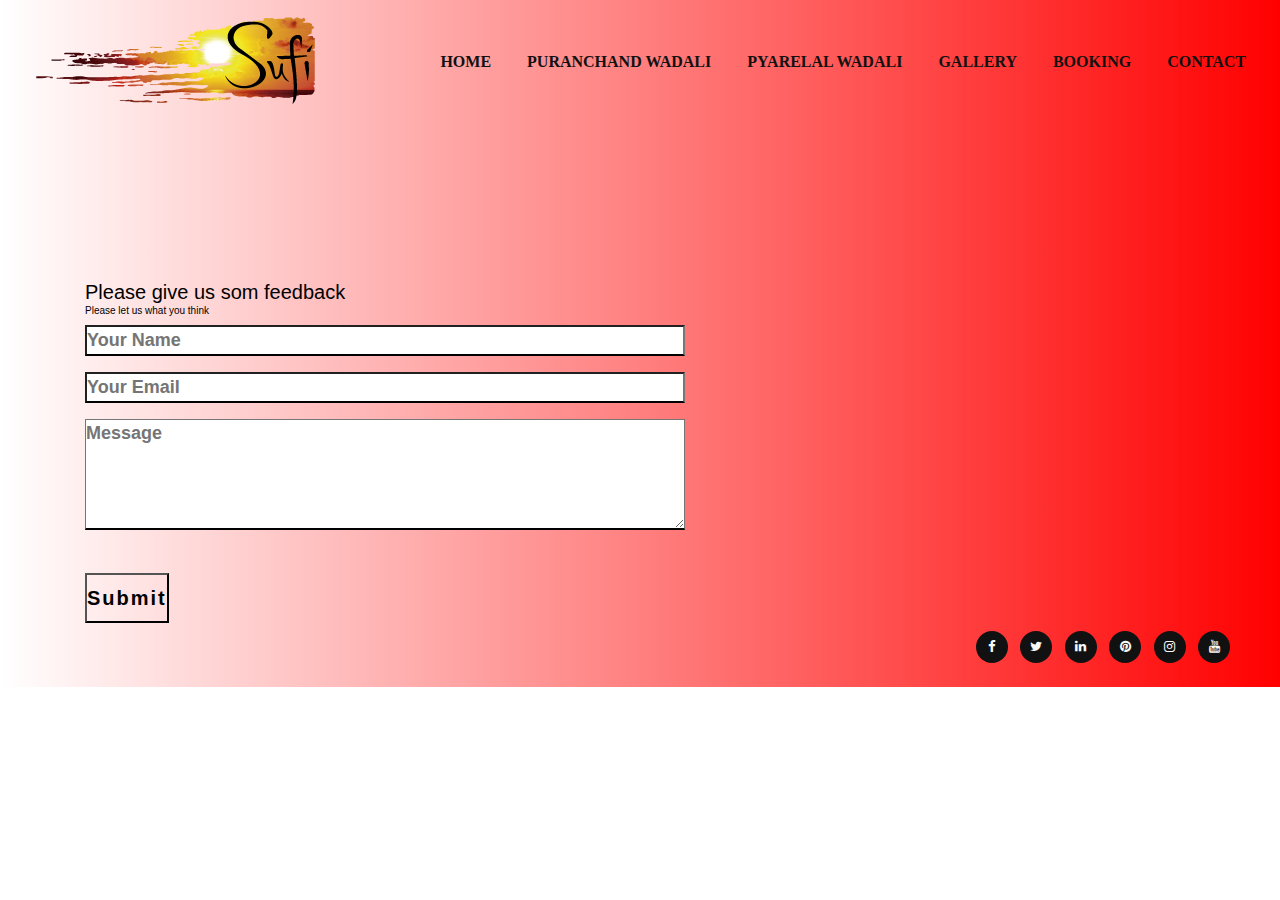
<file: contact.html>
<!DOCTYPE html>
<html lang="en">
<head>
    <meta charset="UTF-8">
    <meta name="viewport" content="width=device-width, initial-scale=1.0">
    <meta http-equiv="X-UA-Compatible" content="ie=edge">
    <link rel="stylesheet" href="style.css" type="text/css" />
    <link rel="stylesheet" href="https://stackpath.bootstrapcdn.com/bootstrap/4.3.1/css/bootstrap.min.css" integrity="sha384-ggOyR0iXCbMQv3Xipma34MD+dH/1fQ784/j6cY/iJTQUOhcWr7x9JvoRxT2MZw1T" crossorigin="anonymous">
    <script src="https://code.jquery.com/jquery-3.3.1.slim.min.js" integrity="sha384-q8i/X+965DzO0rT7abK41JStQIAqVgRVzpbzo5smXKp4YfRvH+8abtTE1Pi6jizo" crossorigin="anonymous"></script>
<script src="https://cdnjs.cloudflare.com/ajax/libs/popper.js/1.14.7/umd/popper.min.js" integrity="sha384-UO2eT0CpHqdSJQ6hJty5KVphtPhzWj9WO1clHTMGa3JDZwrnQq4sF86dIHNDz0W1" crossorigin="anonymous"></script>
<script src="https://stackpath.bootstrapcdn.com/bootstrap/4.3.1/js/bootstrap.min.js" integrity="sha384-JjSmVgyd0p3pXB1rRibZUAYoIIy6OrQ6VrjIEaFf/nJGzIxFDsf4x0xIM+B07jRM" crossorigin="anonymous"></script>
    <link rel="stylesheet" href="https://stackpath.bootstrapcdn.com/font-awesome/4.7.0/css/font-awesome.min.css" type="text/css" />
   
    <title>Wadali Bros</title>
    
    
</head>
<body>
    
   <section id=" nav-bar" >
  <nav class="navbar navbar-expand-lg navbar-light">
  <a class="navbar-brand" href="index.html"><img src="images/Logo-sufi.png"></a>
  
  <button class="navbar-toggler" type="button" data-toggle="collapse" data-target="#navbarNav" 
  aria-controls="navbarNav" aria-expanded="false" aria-label="Toggle navigation">
    <i class="fa fa-bars"></i>
  </button>
  
  <div class="collapse navbar-collapse" id="navbarNav">
    <ul class="navbar-nav ml-auto">
      
      <li class="nav-item">
        <a class="nav-link" href="index.html">HOME</a>
      </li>
      <li class="nav-item">
        <a class="nav-link" href="puran.html">PURANCHAND WADALI</a>
      </li>
      <li class="nav-item">
        <a class="nav-link" href="pyare.html">PYARELAL WADALI</a>
      </li>
      <li class="nav-item">
        <a class="nav-link" href="gallery.html">GALLERY</a>
      </li>
      <li class="nav-item">
        <a class="nav-link" href="book.html">BOOKING</a>
      </li>
      <li class="nav-item">
        <a class="nav-link" href="contact.html">CONTACT</a>
      </li>
    </ul>
  </div>
</nav>
    </section>
    
    <!-----------------banner--------------------->
  
   <section id= "banner" >
    <div class="container">
      <div class="row">
        <div class="col-md-6">
            <div class="contact-form">
                <h1>Please give us som feedback</h1>
                <h2>Please let us what you think</h2>
                
            </div>
            
            <div class="contact">
                <form>
                    <input type="text" name="Your name" class="formcontrol" placeholder="Your Name" required>
                    <br>
                    <input type="email" email="your email" class="formcontrol" placeholder="Your Email" required>
                    <br>
                   
                    <textarea name="message" class="formcontrol" placeholder="Message" rows="4" required></textarea>
                    <br>
                    
                     <input type="submit" class="formcontrol1 "value="Submit"/>
                </form>
            </div>
                        </div>
            </div>
            </div>
            </section>
    
  <footer class="mainfooter">
    <div class="foot" ml-auto>
                <h5 class="uppercase general-sub"></h5>
                <ul class="list-inline social-links">
                    <li class="list-inline-item">
                        <a target="_blank" href="https://www.facebook.com/thewadalibrothers/">
                            <i class="fa fa-facebook" aria-hidden="true"></i>
                            <span class="sr-only">Facebook</span>
                        </a>
                    </li>
                    <li class="list-inline-item">
                        <a target="_blank" href="https://twitter.com/wadalibrothers?lang=en">
                            <i class="fa fa-twitter" aria-hidden="true"></i>
                            <span class="sr-only">Twitter</span>
                        </a>
                    </li>
                    <li class="list-inline-item">
                        <a target="_blank" href="https://in.linkedin.com/in/wadali-brothers-322633147">
                            <i class="fa fa-linkedin" aria-hidden="true"></i>
                            <span class="sr-only">LinkedIn</span>
                        </a>
                    </li>
                    <li class="list-inline-item">
                        <a target="_blank" href="https://in.pinterest.com/wadalibrothers/">
                            <i class="fa fa-pinterest" aria-hidden="true"></i>
                            <span class="sr-only">Pinterest</span>
                        </a>
                    </li>
                    <li class="list-inline-item">
                        <a target="_blank" href="https://www.instagram.com/explore/tags/wadalibrothers/">
                            <i class="fa fa-instagram" aria-hidden="true"></i>
                            <span class="sr-only">Instagram</span>
                        </a>
                    </li>
                    <li class="list-inline-item">
                        <a target="_blank" href="https://www.youtube.com/watch?v=tL5sYdlk20I">
                            <i class="fa fa-youtube" aria-hidden="true"></i>
                            <span class="sr-only">YouTube</span>
                        </a>
                    </li>
                </ul>
            </div>
    
    </footer>
</body>
</html>
</file>
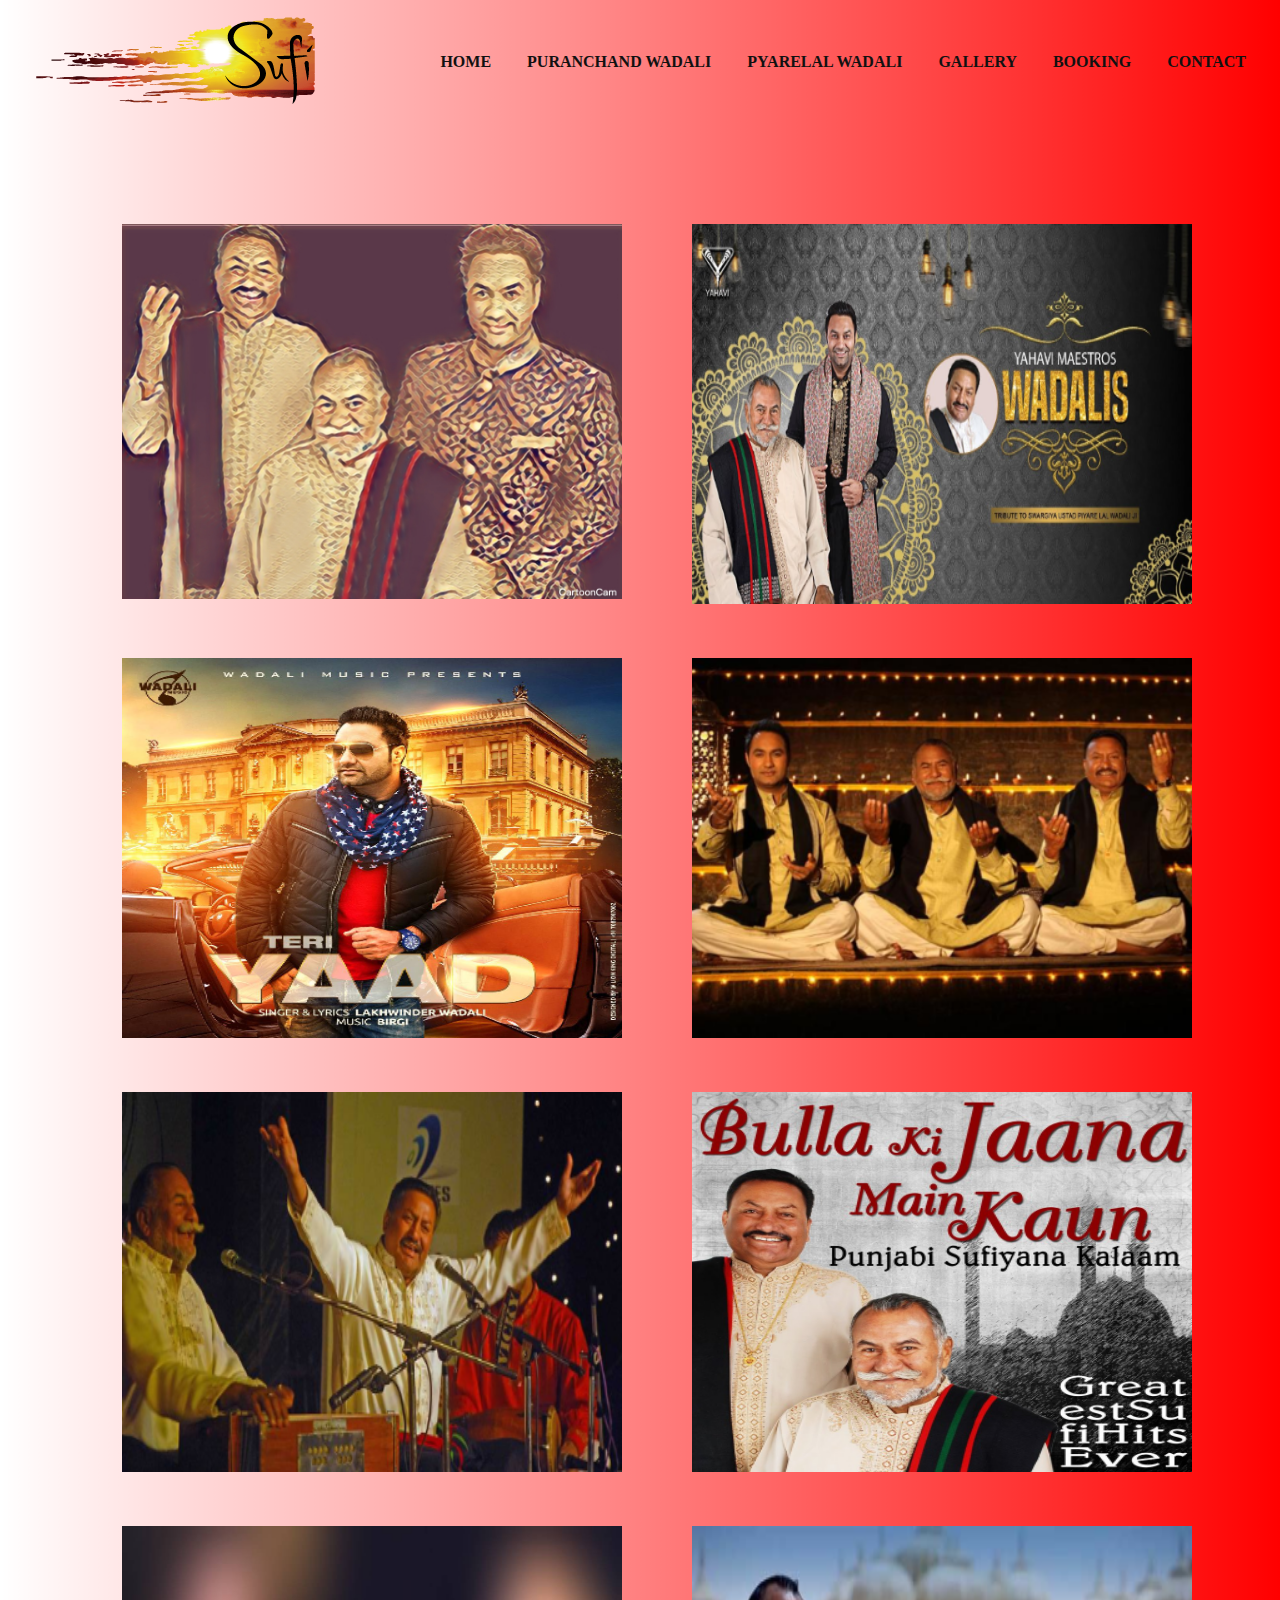
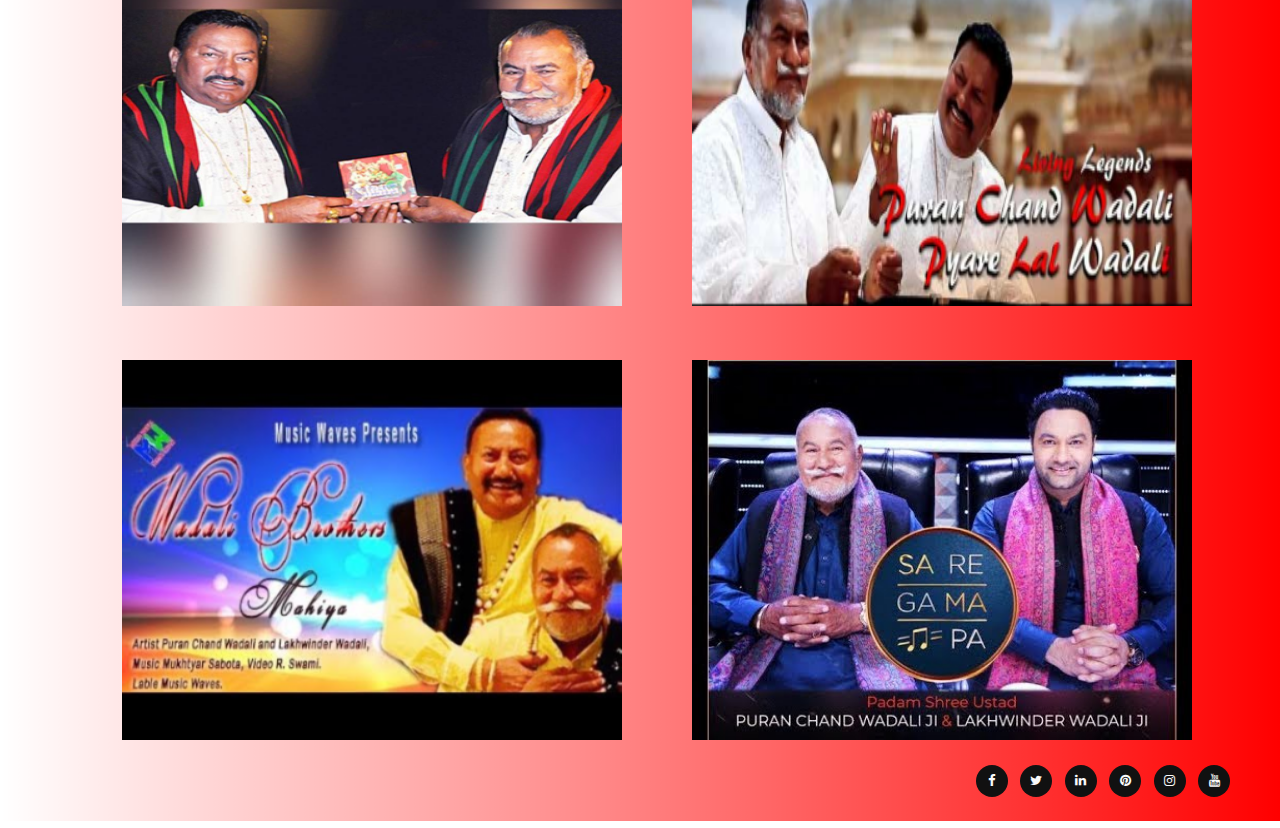
<file: gallery.html>
<!DOCTYPE html>
<html lang="en">
<head>
    <meta charset="UTF-8">
    <meta name="viewport" content="width=device-width, initial-scale=1.0">
    <meta http-equiv="X-UA-Compatible" content="ie=edge">
    <link rel="stylesheet" href="style.css" type="text/css" />
    <link rel="stylesheet" href="https://stackpath.bootstrapcdn.com/bootstrap/4.3.1/css/bootstrap.min.css" integrity="sha384-ggOyR0iXCbMQv3Xipma34MD+dH/1fQ784/j6cY/iJTQUOhcWr7x9JvoRxT2MZw1T" crossorigin="anonymous">
    <script src="https://code.jquery.com/jquery-3.3.1.slim.min.js" integrity="sha384-q8i/X+965DzO0rT7abK41JStQIAqVgRVzpbzo5smXKp4YfRvH+8abtTE1Pi6jizo" crossorigin="anonymous"></script>
  <script src="https://cdnjs.cloudflare.com/ajax/libs/popper.js/1.14.7/umd/popper.min.js" integrity="sha384-UO2eT0CpHqdSJQ6hJty5KVphtPhzWj9WO1clHTMGa3JDZwrnQq4sF86dIHNDz0W1" crossorigin="anonymous"></script>
  <script src="https://stackpath.bootstrapcdn.com/bootstrap/4.3.1/js/bootstrap.min.js" integrity="sha384-JjSmVgyd0p3pXB1rRibZUAYoIIy6OrQ6VrjIEaFf/nJGzIxFDsf4x0xIM+B07jRM" crossorigin="anonymous"></script>
    <link rel="stylesheet" href="https://stackpath.bootstrapcdn.com/font-awesome/4.7.0/css/font-awesome.min.css" type="text/css" />
   
    <title>Wadali Bros</title>
    
    
</head>
<body>
    
    <section id=" nav-bar" >
  <nav class="navbar navbar-expand-lg navbar-light">
  <a class="navbar-brand" href="index.html"><img src="images/Logo-sufi.png"></a>
  
  <button class="navbar-toggler" type="button" data-toggle="collapse" data-target="#navbarNav" 
  aria-controls="navbarNav" aria-expanded="false" aria-label="Toggle navigation">
    <i class="fa fa-bars"></i>
  </button>
  
  <div class="collapse navbar-collapse" id="navbarNav">
    <ul class="navbar-nav ml-auto">
      
      <li class="nav-item">
        <a class="nav-link" href="index.html">HOME</a>
      </li>
      <li class="nav-item">
        <a class="nav-link" href="puran.html">PURANCHAND WADALI</a>
      </li>
      <li class="nav-item">
        <a class="nav-link" href="pyare.html">PYARELAL WADALI</a>
      </li>
      <li class="nav-item">
        <a class="nav-link" href="gallery.html">GALLERY</a>
      </li>
      <li class="nav-item">
        <a class="nav-link" href="book.html">BOOKING</a>
      </li>
      <li class="nav-item">
        <a class="nav-link" href="contact.html">CONTACT</a>
      </li>
    </ul>
  </div>
</nav>
  <section id= "banner" >
    
    <div class="container">
      
      <div class="row">
        <div class="col-md-6">
          
          <img src="images/wadalibros.jpg" alt="image" width="500">
          </div>
        
          <div class="col-md-6">
          <img src="images/1.jpg" width="500" height="380">
          </div>
          
          <div class="col-md-6">
          <img src="images/2.jpg" width="500" height="380">
          </div>
          
          <div class="col-md-6">
          <img src="images/3.jpg" width="500" height="380">
          </div>
          
          <div class="col-md-6">
          <img src="images/4.jpg" width="500" height="380">
          </div>
          
          <div class="col-md-6">
          <img src="images/6.jpg" width="500" height="380">
          </div>
          
          <div class="col-md-6">
          <img src="images/7.jpg" width="500" height="380">
          </div>
          <div class="col-md-6">
          <img src="images/9.jpg" width="500" height="380">
          </div>
          <div class="col-md-6">
          <img src="images/10.jpg" width="500" height="380">
          </div>
          
          <div class="col-md-6">
          <img src="images/11.jpg" width="500" height="380">
          </div>
          
          </div>
          </div>
      </div>
    </div>
  </section>
 <footer class="mainfooter">
    <div class="foot" ml-auto>
                <h5 class="uppercase general-sub"></h5>
                
                <ul class="list-inline social-links">
                    <li class="list-inline-item">
                        <a target="_blank" href="https://www.facebook.com/thewadalibrothers/">
                            <i class="fa fa-facebook" aria-hidden="true"></i>
                            <span class="sr-only">Facebook</span>
                        </a>
                    </li>
                    <li class="list-inline-item">
                        <a target="_blank" href="https://twitter.com/wadalibrothers?lang=en">
                            <i class="fa fa-twitter" aria-hidden="true"></i>
                            <span class="sr-only">Twitter</span>
                        </a>
                    </li>
                    <li class="list-inline-item">
                        <a target="_blank" href="https://in.linkedin.com/in/wadali-brothers-322633147">
                            <i class="fa fa-linkedin" aria-hidden="true"></i>
                            <span class="sr-only">LinkedIn</span>
                        </a>
                    </li>
                    <li class="list-inline-item">
                        <a target="_blank" href="https://in.pinterest.com/wadalibrothers/">
                            <i class="fa fa-pinterest" aria-hidden="true"></i>
                            <span class="sr-only">Pinterest</span>
                        </a>
                    </li>
                    <li class="list-inline-item">
                        <a target="_blank" href="https://www.instagram.com/explore/tags/wadalibrothers/">
                            <i class="fa fa-instagram" aria-hidden="true"></i>
                            <span class="sr-only">Instagram</span>
                        </a>
                    </li>
                    <li class="list-inline-item">
                        <a target="_blank" href="https://www.youtube.com/watch?v=tL5sYdlk20I">
                            <i class="fa fa-youtube" aria-hidden="true"></i>
                            <span class="sr-only">YouTube</span>
                        </a>
                    </li>
                </ul>
            </div>
    
    </footer>
</body>
</html>
</file>
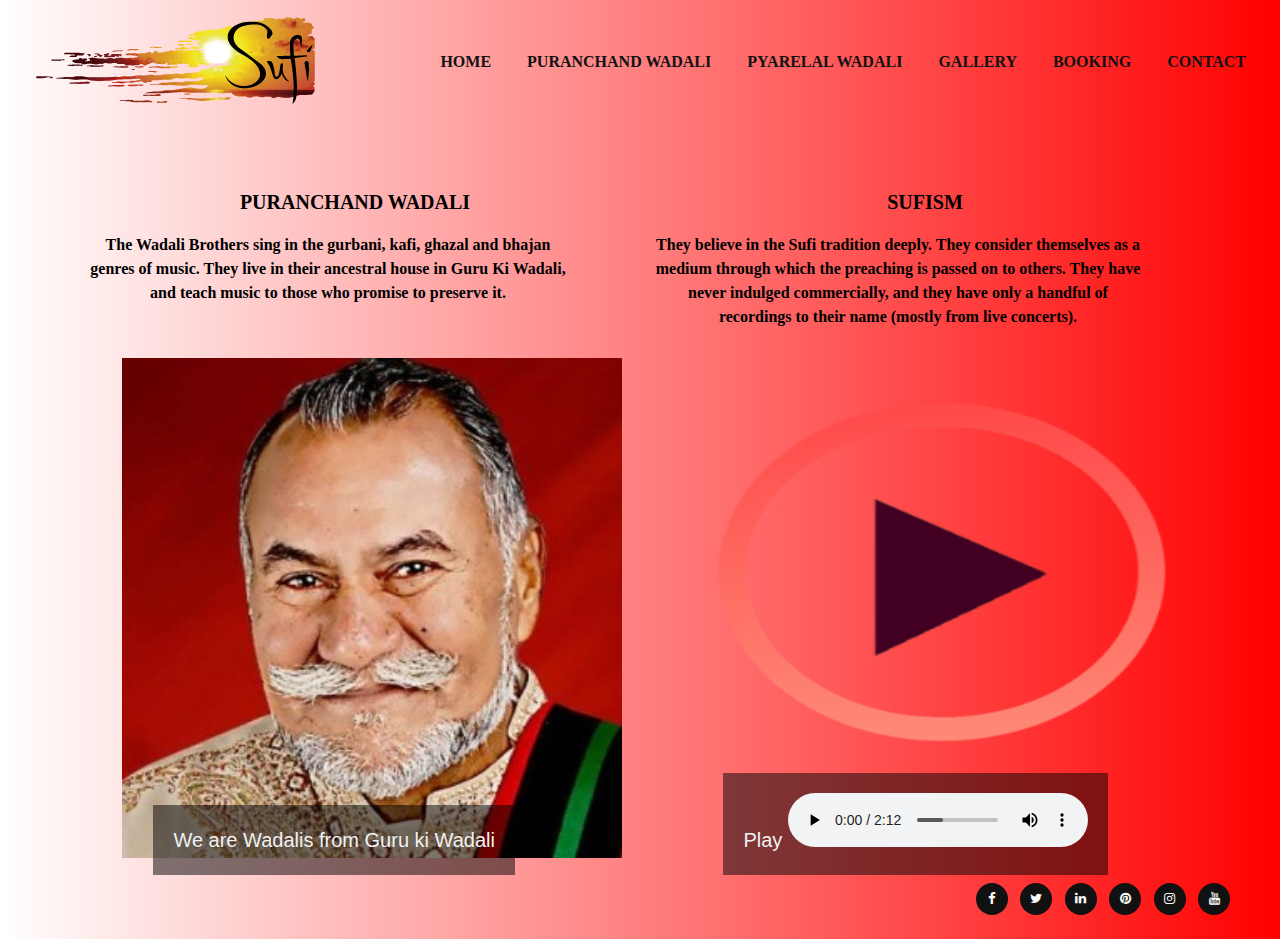
<file: puran.html>
<!DOCTYPE html>
<html lang="en">
<head>
    <meta charset="UTF-8">
    <meta name="viewport" content="width=device-width, initial-scale=1.0">
    <meta http-equiv="X-UA-Compatible" content="ie=edge">
     <link rel="stylesheet" href="style.css" type="text/css" />
    <link rel="stylesheet" href="https://stackpath.bootstrapcdn.com/bootstrap/4.3.1/css/bootstrap.min.css" integrity="sha384-ggOyR0iXCbMQv3Xipma34MD+dH/1fQ784/j6cY/iJTQUOhcWr7x9JvoRxT2MZw1T" crossorigin="anonymous">
    <script src="https://code.jquery.com/jquery-3.3.1.slim.min.js" integrity="sha384-q8i/X+965DzO0rT7abK41JStQIAqVgRVzpbzo5smXKp4YfRvH+8abtTE1Pi6jizo" crossorigin="anonymous"></script>
    <script src="https://cdnjs.cloudflare.com/ajax/libs/popper.js/1.14.7/umd/popper.min.js" integrity="sha384-UO2eT0CpHqdSJQ6hJty5KVphtPhzWj9WO1clHTMGa3JDZwrnQq4sF86dIHNDz0W1" crossorigin="anonymous"></script>
    <script src="https://stackpath.bootstrapcdn.com/bootstrap/4.3.1/js/bootstrap.min.js" integrity="sha384-JjSmVgyd0p3pXB1rRibZUAYoIIy6OrQ6VrjIEaFf/nJGzIxFDsf4x0xIM+B07jRM" crossorigin="anonymous"></script>
    <link rel="stylesheet" href="https://stackpath.bootstrapcdn.com/font-awesome/4.7.0/css/font-awesome.min.css" type="text/css" />
   
    <title>Wadali Bros</title>
    
</head>
<body>
       <section id=" nav-bar" >
  <nav class="navbar navbar-expand-lg navbar-light">
  <a class="navbar-brand" href="index.html"><img src="images/Logo-sufi.png"></a>
  
  <button class="navbar-toggler" type="button" data-toggle="collapse" data-target="#navbarNav" 
  aria-controls="navbarNav" aria-expanded="false" aria-label="Toggle navigation">
    <i class="fa fa-bars"></i>
  </button>
  
  <div class="collapse navbar-collapse" id="navbarNav">
    <ul class="navbar-nav ml-auto">
      
      <li class="nav-item">
        <a class="nav-link" href="index.html">HOME</a>
      </li>
      <li class="nav-item">
        <a class="nav-link" href="puran.html">PURANCHAND WADALI</a>
      </li>
      <li class="nav-item">
        <a class="nav-link" href="pyare.html">PYARELAL WADALI</a>
      </li>
      <li class="nav-item">
        <a class="nav-link" href="gallery.html">GALLERY</a>
      </li>
      <li class="nav-item">
        <a class="nav-link" href="book.html">BOOKING</a>
      </li>
      <li class="nav-item">
        <a class="nav-link" href="contact.html">CONTACT</a>
      </li>
    </ul>
  </div>
</nav>
    </section>
    
  <!-----------------banner--------------------->
  
   <section id= "banner" >
    <div class="container">
      <div class="row">
        <div class="col-md-6">
          
          <p class="title"><a href="https://en.wikipedia.org/wiki/Wadali_Brothers">PURANCHAND WADALI</p>
          <p class="center">The Wadali Brothers sing in the gurbani, kafi, ghazal and bhajan genres of music. They live in their ancestral house in Guru Ki Wadali,
          and teach music to those who promise to preserve it.</a>
          </p>
          <a href="#"><img src="images/puran.jpg" width="500"></a>
          <div class="overlay">We are Wadalis from Guru ki Wadali
          </div>
    
          </div>
        
          <div class="col-md-6">
          <p class="title"><a href="https://www.livemint.com/Leisure/Sfd2eI5TB4rIz2uUtXyEzM/We-own-the-night-The-Wadali-Brothers-in-concert.html">SUFISM</p>
          <p class="center">They believe in the Sufi tradition deeply. They consider themselves as a medium through which the preaching is passed on to others. 
          They have never indulged commercially, and they have only a handful of recordings to their name (mostly from live concerts).</a></p>
            
          <a href="#"><img src="images/play button.png" onClick="document.getElementById('audio_play').play(); return false;"  width="500" height="380"></a>
          <div class="overlay">Play
          <audio id="audio_play" controls id="controls">
          <source src="instrumental.mp3" type="audio/mpeg" />
          </audio>
          </div>
        
        </div>
      </div>
    </div>
  </section>
  
   <footer class="mainfooter">
    <div class="foot" ml-auto>
                <h5 class="uppercase general-sub"></h5>
                <ul class="list-inline social-links">
                    <li class="list-inline-item">
                        <a target="_blank" href="https://www.facebook.com/thewadalibrothers/">
                            <i class="fa fa-facebook" aria-hidden="true"></i>
                            <span class="sr-only">Facebook</span>
                        </a>
                    </li>
                    <li class="list-inline-item">
                        <a target="_blank" href="https://twitter.com/wadalibrothers?lang=en">
                            <i class="fa fa-twitter" aria-hidden="true"></i>
                            <span class="sr-only">Twitter</span>
                        </a>
                    </li>
                    <li class="list-inline-item">
                        <a target="_blank" href="https://in.linkedin.com/in/wadali-brothers-322633147">
                            <i class="fa fa-linkedin" aria-hidden="true"></i>
                            <span class="sr-only">LinkedIn</span>
                        </a>
                    </li>
                    <li class="list-inline-item">
                        <a target="_blank" href="https://in.pinterest.com/wadalibrothers/">
                            <i class="fa fa-pinterest" aria-hidden="true"></i>
                            <span class="sr-only">Pinterest</span>
                        </a>
                    </li>
                    <li class="list-inline-item">
                        <a target="_blank" href="https://www.instagram.com/explore/tags/wadalibrothers/">
                            <i class="fa fa-instagram" aria-hidden="true"></i>
                            <span class="sr-only">Instagram</span>
                        </a>
                    </li>
                    <li class="list-inline-item">
                        <a target="_blank" href="https://www.youtube.com/watch?v=tL5sYdlk20I">
                            <i class="fa fa-youtube" aria-hidden="true"></i>
                            <span class="sr-only">YouTube</span>
                        </a>
                    </li>
                </ul>
            </div>
    
    </footer>
</body>
</html>
</file>
<file: style.css>
*
{
    margin:0;
    padding: 0;
}

.body
{
    background-image: linear-gradient(to right, rgba(255,0,0,0), rgba(255,0,0,1));
    background-size: cover;
    font-family: sans-serif; 
}

#nav-bar
{
    position: absolute;
    top: 0;
    z-index: auto;
}

.navbar
{
 background-image: linear-gradient(to right, rgba(255,0,0,0), rgba(255,0,0,1));
}

.navbar-brand-img
{
    height: 15%;
    padding-left: 30%;
    resize: auto;
}

.navbar-nav li 
{
    padding: 0 10px;
}

.navbar-nav li a 
{
color : #111111 !important ;
font-weight : 600;
font-family: cursive;
float: right;
text-align: left;

}

.navbar-nav li a i:hover {
    background: #111111;
    transition: all 0.35s ease-in-out;
    -moz-transition: all 0.35s ease-in-out;
    -webkit-transition: all 0.35s ease-in-out;
    -o-transition: all 0.35s ease-in-out;

}


.col{
    background-image: linear-gradient(to right, rgba(255,0,0,0), rgba(255,0,0,1));
    background-size: cover;
}

.col-md-6{
  display:block;
  margin:0,5%;
}

.col-md-6 img{
    position:relative;
    overflow:hidden;
    margin:5%;
    top:10px;
    left:10px;
    bottom:10px;
    right:10px;
}

.col-md-6:hover img {
  border: 5px solid black;
  max-width:100%;
 
}

.col-md-6:hover img{
     transition:transform(-50% -50%);
     transform:scale(1,0);
    transition-duration:10s;
  transition-timing-function:2s;
}



.fa-bars
{
    color: #fff;
    font-size: 30px;
}

.navbar-toggler{
    outline: none;
}

.center
{
    text-align: center;
    width: 90%;
    
}

.p
{
    background-color: silver;
    color: blue;

}

#banner
{
    background-image: linear-gradient(to right, rgba(255,0,0,0), rgba(255,0,0,1));
    padding-top: 5%;
    background-position: center;
    background-repeat: no-repeat;
    background-size: cover;
    min-height: 360px;
    transition: all .5s ease-in-out;
    -moz-transition: all .5s ease-in-out;
    -webkit-transition: all .5s ease-in-out;
}

.title
{
    font-size: 20px;
    font-weight: 500;
    text-align: center;
    display: block;
}

.img{
    border-color: black;
    border-radius: 2px;
    
}

.img1{
    border-color: black;
    border-radius: 2px;

}

.controls{
    color:transparent;
}

.overlay {
position: absolute;
  bottom: 0; 
  background: rgb(0, 0, 0);
  background: rgba(0, 0, 0, 0.5); /* Black see-through */
  color: #f1f1f1; 
  transition: all 5s ease;
  opacity:5;
  font-size: 20px;
  padding: 20px;
  text-align: center;
  margin-left:12%;
}

.banner{
    margin-top:0;
}
/* When you mouse over the container, fade in the overlay title */

.container:hover .overlay {
  opacity: 5;
  transform:transition 5s;
}



#banner a
{
    color: black;
    text-decoration: none;
    font-family: cursive;
    font-weight: bold;
}

/*-------------------------------footer*/

.mainfooter
{
  background-image: linear-gradient(to right, rgba(255,0,0,0), rgba(255,0,0,1));
  padding-bottom: 5%;
  margin: auto;
}


/*-------------------------social links----------*/  


.social-links {
    padding-bottom: 15px;
    float: right;
}



.social-links li a i {
    width: 32px;
    height: 32px;
    padding: 12px 0;
    border-radius: 50%;
    font-size: 13px;
    line-height: 7px;
    text-align: center;
    color: #fafafa;
    background: #111111;
    transition: all 0.35s ease-in-out;
    -moz-transition: all 0.35s ease-in-out;
    -webkit-transition: all 0.35s ease-in-out;
    -o-transition: all 0.35s ease-in-out;
}


.social-links li a i:hover {
    background: #e84610;
}
.foot{
    float: right;
    margin-right: 50px;
}

.foot1{
     background-image: linear-gradient(to right, rgba(255,0,0,0), rgba(255,0,0,1));
}

.foot1 ul{
    display: inline-block;
}
/*-----------------contact form-----------*/

.contact-form{
    margin-top: 100px;
    color: black;
    text-transform: inherit;
    transition: all 4s ease-in-out;
    
}

.contact-form h1{
    font-size: 20px;
    line-height: 10px;
    
}

.contact-form h2{
    font-size: 10px;
}

.form{
    margin-top: 50px;
     transition: all 4s ease-in-out;
    
}

.formcontrol{
    width: 600px;
    border-bottom: 2px solid;
    color: black;
    font-size: 18px;
    margin-bottom: 16px;
    font-weight: bold
   
}

.formcontrol1{
    background-color: transparent;
    border-color: black;
    font-size: 20px;
    font-weight: bold;
    letter-spacing: 2px;
    height: 50px;
    margin-top: 20px;
    
    
    
}

.formcontrol1:hover{
    background-color: pink;
    cursor: pointer;
}

@media(min-width: 900px){
    .center-form{
    padding-top: 30;
    min-height: 240px;
    margin: 0 auto;
    max-width: 50%;
}
}
</file>
